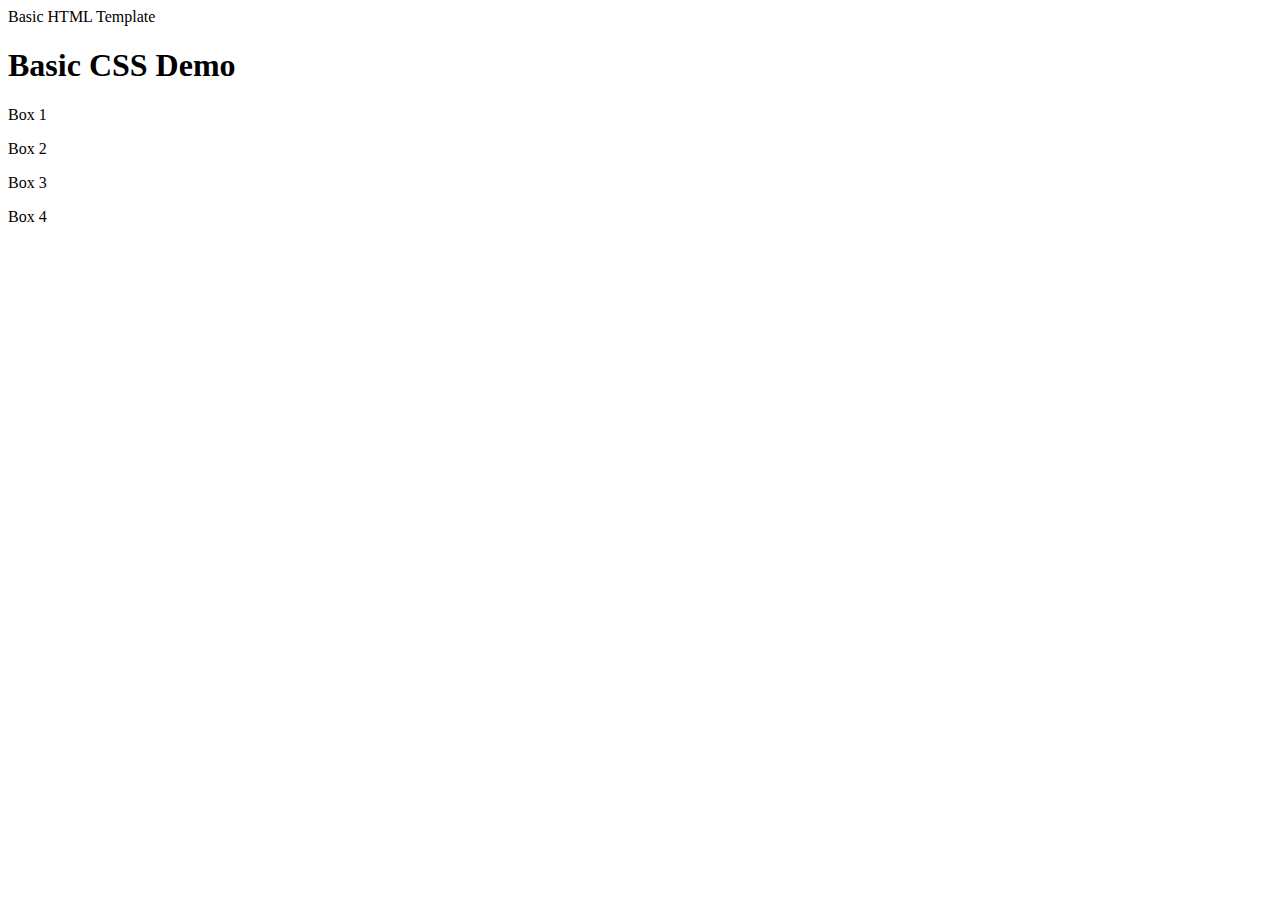
<file: Basic_CSS_Template.html>
<!DOCTYPE html> 
<html lang="en">
    <head>
        <meta charset="utf-8"
        <title>Basic HTML Template</title>
    </head>

    <body>
        <div>
                <h1>Basic CSS Demo</h1>
        </div>

        <div class="container">
            <div class="squares">
                <p>Box 1</p>
            </div>
            <div class="squares">
                <p>Box 2</p>
            </div>
            <div class="squares">
                <p>Box 3</p>
            </div>
            <div class="squares">
                <p>Box 4</p>
            </div>
        </div>
    </body>

</html>
</file>
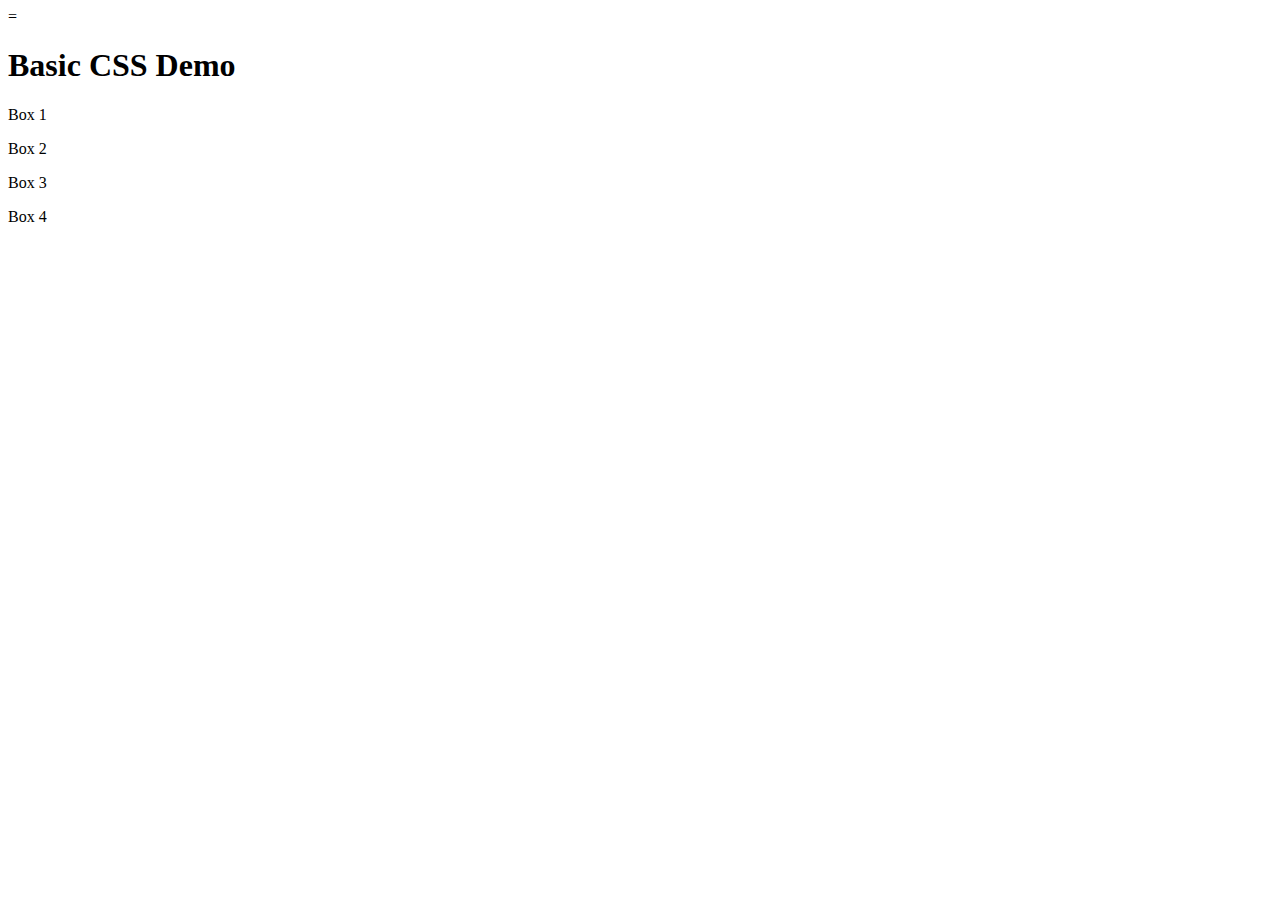
<file: Basic_HTML_Template.html>
<!DOCTYPE html> 
<html lang="en">
    <head>
        <meta charset="utf-8">
        <title>Basic HTML Template</title>
    </head>

    <body>
        <div>
                =<h1>Basic CSS Demo</h1>
        </div>

        <div class="container">
            <div class="squares">
                <p>Box 1</p>
            </div>
            <div class="squares">
                <p>Box 2</p>
            </div>
            <div class="squares">
                <p>Box 3</p>
            </div>
            <div class="squares">
                <p>Box 4</p>
            </div>
        </div>
    </body>

</html>
</file>
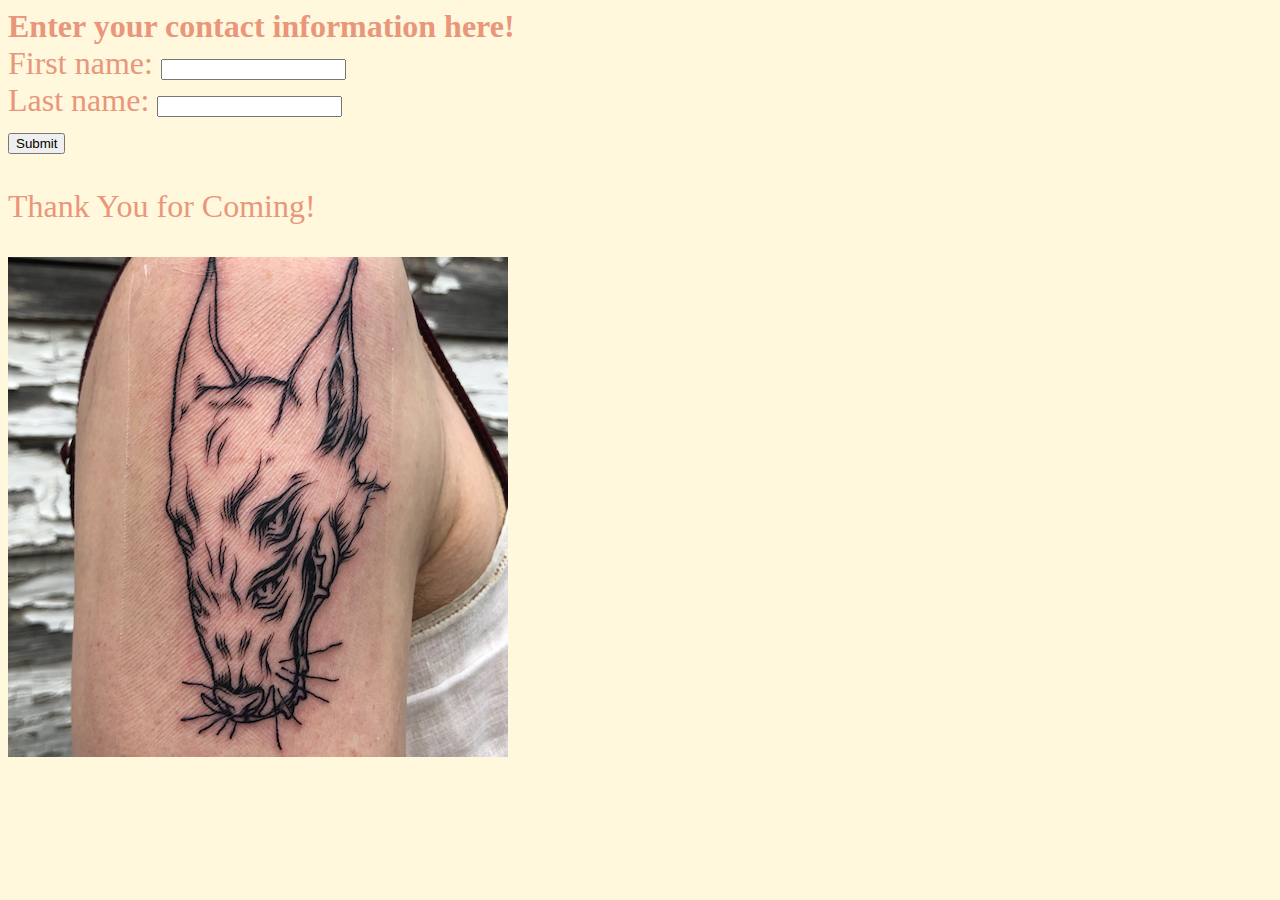
<file: homepage.html>
<!DOCTYPE html>
<html lang ="en">
<html>

<!-- HEADER -->
<head>
	<font color="darksalmon" face="helvectia" size="6">
	 <b> Enter your contact information here! </b>
</head>
<!-- END HEADER -->
<body style="background-color:cornsilk;">	

<body>
<div>
	<div>
		<form action=""method="get">
		First name: <input type="text" name="First_Name"><br>
		Last name: <input type="text" name="Last_Name"><br>
		<input type="submit" value="Submit">
		</form>
	</div>
	<p> Thank You for Coming!</p>
	<img src="./Images/thumbnails/thumbnail_2.png">
</body>
</file>
